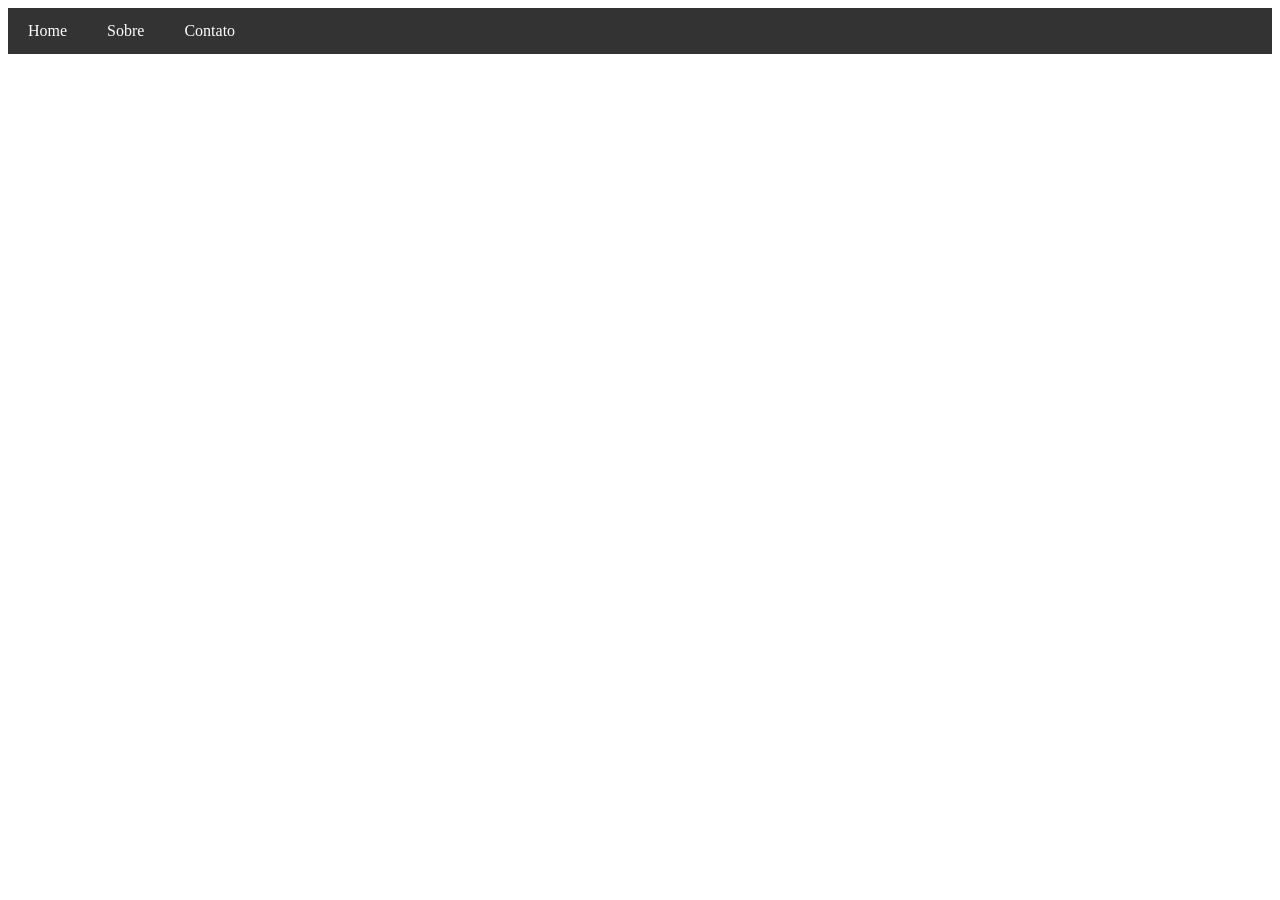
<file: horizontal.html>
<!DOCTYPE html>
<html lang="pt-BR">

<head>
    <meta charset="UTF-8">
    <meta name="viewport" content="width=device-width, initial-scale=1.0">
    <title>Meu Horizontal</title>
    <link rel="stylesheet" href="horizontal.css">
</head>

<body>
    <ul>
        <li><a href="#home">Home</a></li>
        <li><a href="#sobre">Sobre</a></li>
        <li><a href="#contato">Contato</a></li>
    </ul>
</body>

</html>
</file>
<file: horizontal.css>
ul {
    list-style: none;
    padding: 0;
    margin: 0;
    background-color: #333;
    overflow: hidden;
}

li {
    float: left;
}

a {
    display: block;
    color: white;
    padding: 14px 20px;
    text-decoration: none;
}

a:hover {
    background-color: brown;
    color: yellow;
}
</file>
